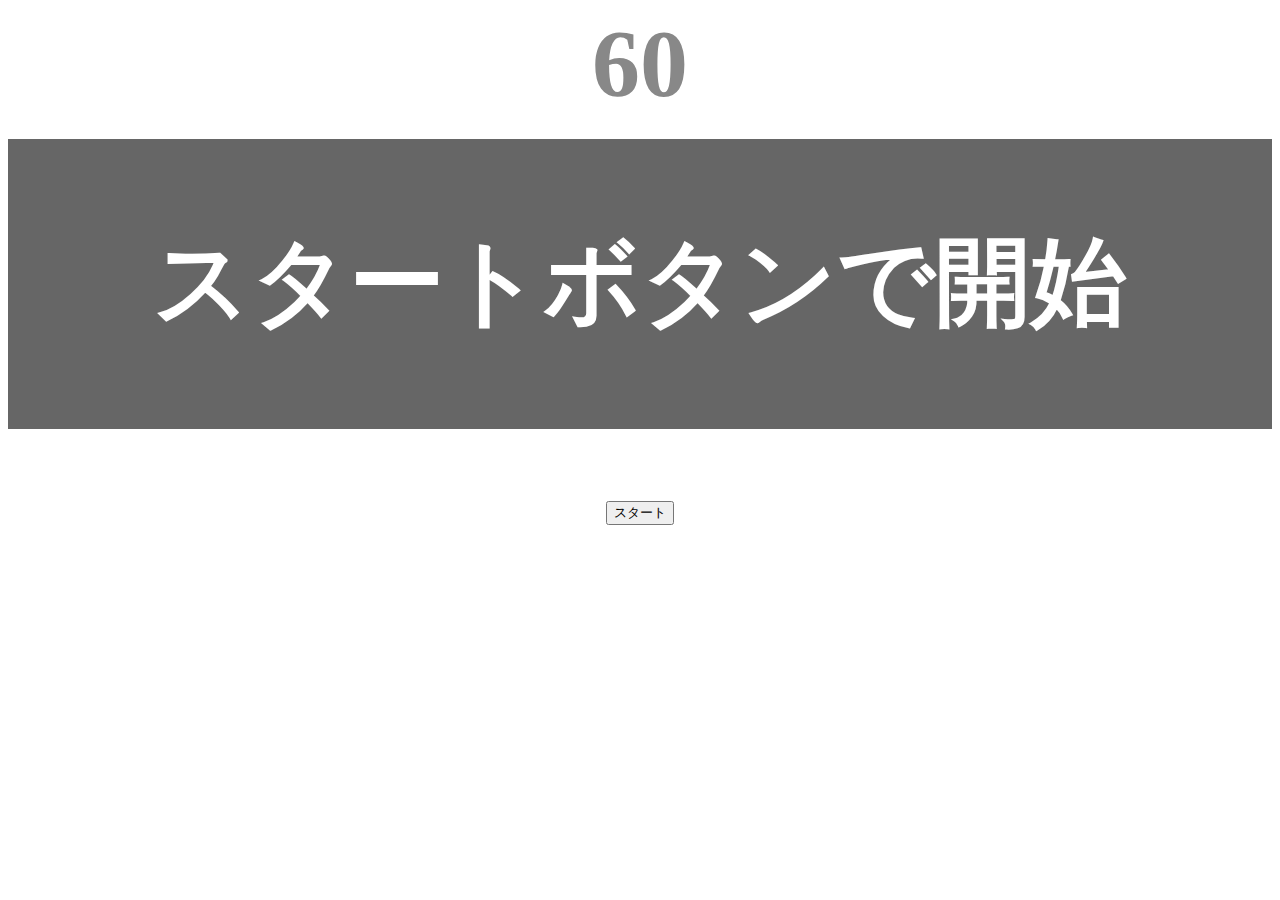
<file: kadai_001/index.html>
<!DOCTYPE html>
<html>
  <head>
    <title>タイピングゲーム</title>
    <meta charset="UTF-8">
    <meta name="description" content="【JavaScript応用編】簡易的なタイピングゲームです。">
    <meta name="viewport" content="width=device-width, initial-scale=1.0">
    <link rel="stylesheet" href="style.css">
  </head>
  <body>
    <p id="count" class="count">60</p>
    <div id="wrap" class="wrap">
      <span id="typed" class="typed"></span><span id="untyped"></span>
    </div>
    <button id="start">スタート</button>
    <div id="typedNum"></div>
    <script type="text/javascript" src="main.js"></script>
  </body>
</html>
</file>
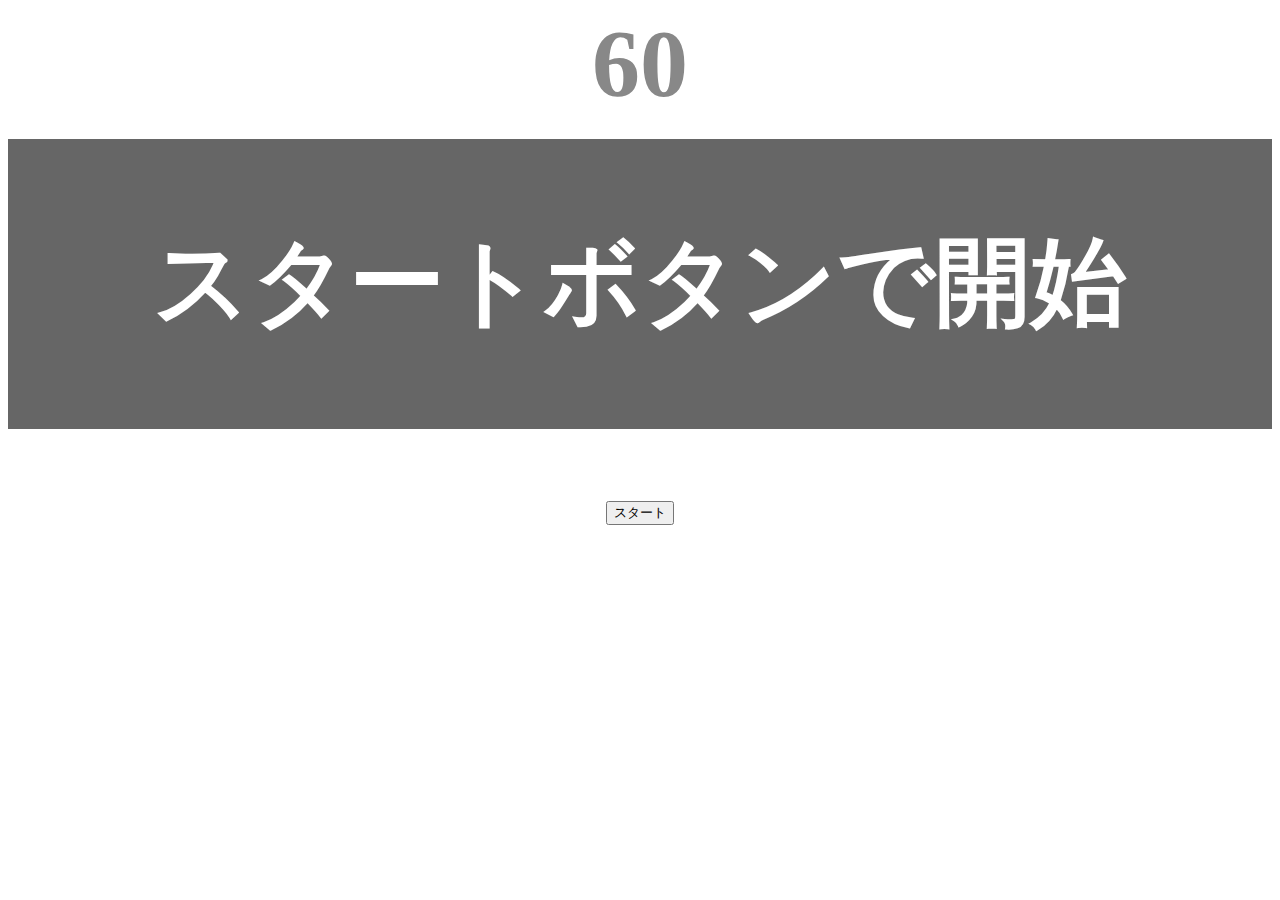
<file: kadai_tutorial_output/index.html>
<!DOCTYPE html>
<html>
  <head>
    <title>タイピングゲーム</title>
    <meta charset="UTF-8">
    <meta name="description" content="【JavaScript応用編】簡易的なタイピングゲームです。">
    <meta name="viewport" content="width=device-width, initial-scale=1.0">
    <link rel="stylesheet" href="style.css">
  </head>
  <body>
    <p id="count" class="count">60</p>
    <div id="wrap" class="wrap">
      <span id="typed" class="typed"></span><span id="untyped"></span>
    </div>
    <button id="start">スタート</button>
    <script type="text/javascript" src="main.js"></script>
  </body>
</html>
</file>
<file: kadai_001/style.css>
/* タイピングゲーム全体 */
body {
  font-size: 6em;
  text-align: center;
}

/* ゲームの残り秒数が表示されるタイマーの領域 */
.count, #typedNum {
  margin: 0;
  font-weight: bold;
  color: #888;
}

/* テキストが表示される領域 */
.wrap {
  margin-top: 20px;
  padding: 80px 40px;
  background-color: #666;
  font-weight: bold;
  color: #fff;
}

/* 正しくタイプされた場合のテキスト */
.typed {
  color: lightgreen;
}

/* ミスタイプの場合の背景 */
.mistyped {
  background-color: red;
}
</file>
<file: kadai_tutorial_output/style.css>
/* タイピングゲーム全体 */
body {
  font-size: 6em;
  text-align: center;
}

/* ゲームの残り秒数が表示されるタイマーの領域 */
.count {
  margin: 0;
  font-weight: bold;
  color: #888;
}

/* テキストが表示される領域 */
.wrap {
  margin-top: 20px;
  padding: 80px 40px;
  background-color: #666;
  font-weight: bold;
  color: #fff;
}

/* 正しくタイプされた場合のテキスト */
.typed {
  color: lightgreen;
}

/* ミスタイプの場合の背景 */
.mistyped {
  background-color: red;
}
</file>
